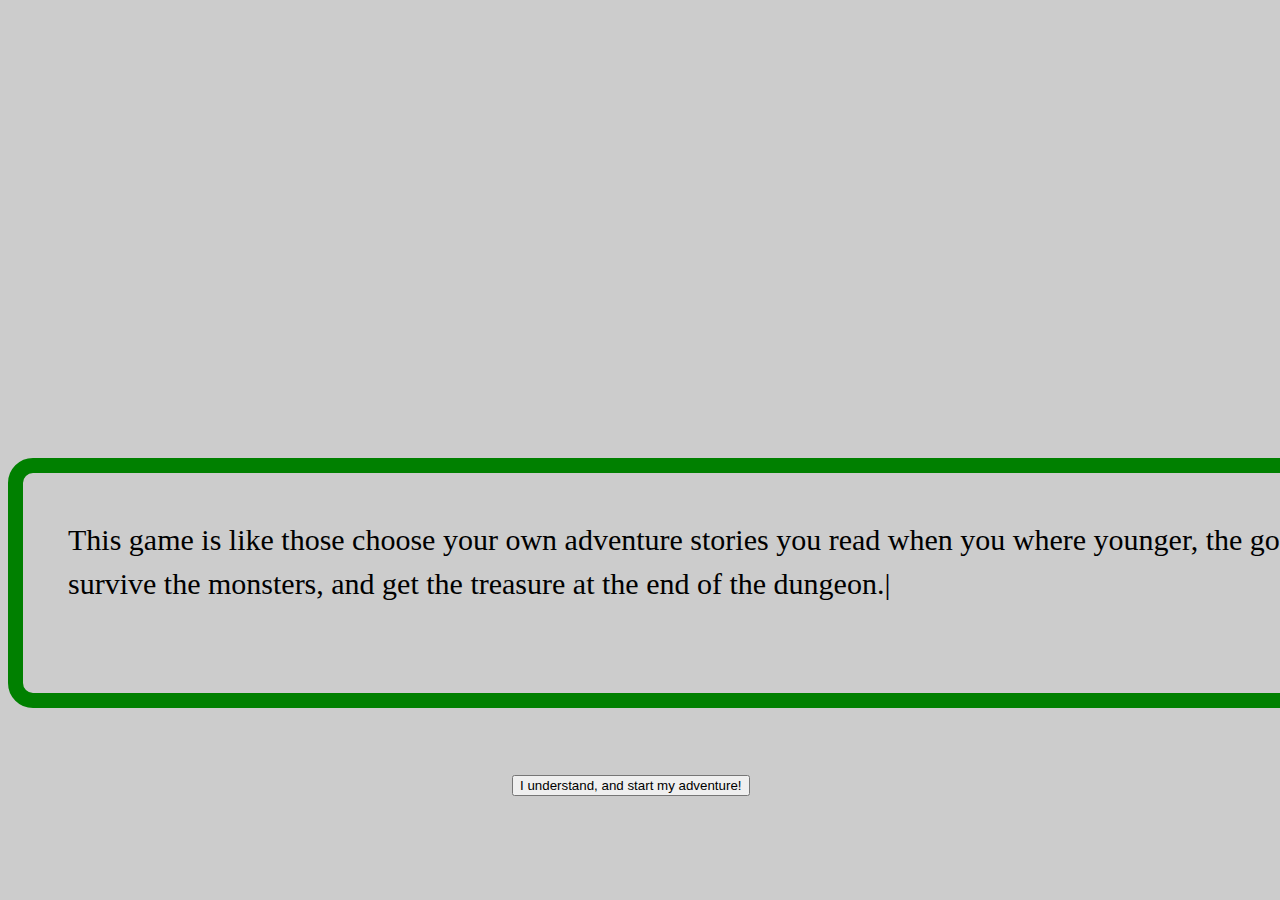
<file: index.html>
<!DOCTYPE html>
<html>
<head>
  <meta charset="utf-8">
  <meta name="viewport" content="width=device-width">
    <link rel="stylesheet" type="text/css" href="style.css" />
    <title>My Webpage</title>
</head>
<body>
    <div id ='rcorners2'> 
    
            <p>This game is like those choose your own adventure stories you read when you where younger, the goal is simple.</p>
        
            <p>survive the monsters, and get the treasure at the end of the dungeon.<span>|</span></p>
    </div>
    
    
    <button type="button" id='nextPage'>I understand, and start my adventure!</button>
    
    <script type='text/javascript' src='dynamic.js'></script>
</body>
</html>
</file>
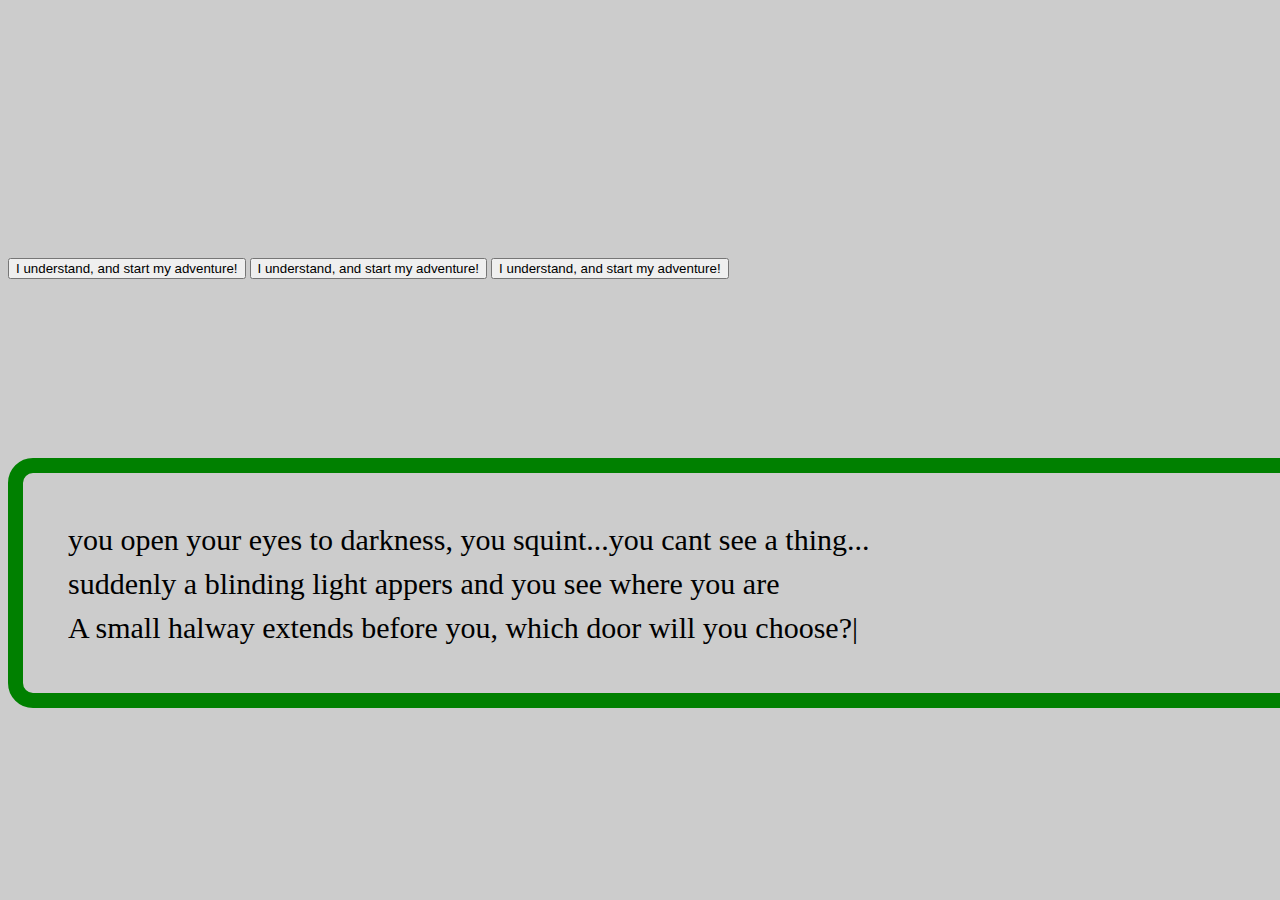
<file: page2.html>
<!DOCTYPE html>
<html>
<head>
  <meta charset="utf-8">
  <meta name="viewport" content="width=device-width">
    <link rel="stylesheet" type="text/css" href="choice.css" />
    <title>My Webpage</title>
</head>
        <body>
    
    
    <div id ='rcorners2'> 
    
        <div class= 'Paragraph'>
                <p id='FirstSen'>you open your eyes to darkness, you squint...you cant see a thing...</p>
              
            <p>suddenly a blinding light appers and you see where you are</p>
        
                <p>A small halway extends before you, which door will you choose?<span>|</span> </p>
        </div>
    
    </div>
    
    
                <button type="button" id='ChangeWar'>I understand, and start my adventure!</button>
                <button type="button" id='changeMage'>I understand, and start my adventure!</button>
                <button type="button" id='changeMonk'>I understand, and start my adventure!</button>
    
        <script type='text/javascript' src='dynamic.js'></script>
    </body>
</html>
</file>
<file: style.css>
#rcorners2 {
    border-radius: 25px;
    border: 15px solid green;
    padding: 35px;
    width: 1390px;
    height: 150px;
    position: relative;
    top: 450px;
    bottom: 1500;
    
}

p{
    color: black; 
    font-family: "TimesNewRoman";
    font-size: 30px;
    margin: 10px 0 0 10px;
    white-space: nowrap;
    overflow: hidden;
    width: 67em;
    animation: type 4s steps(60, end); 
    position: relative;
    top:5px;    
    bottom: 1500;
}

@keyframes type{ 
  from { width: 0; } 
} 

p:nth-child(2){
  animation: type2 8s steps(60, end);
}

@keyframes type2{     
  0%{width: 0;}
  50%{width: 0;}
  100%{ width: 100; } 
} 

span{
  animation: blink 1s infinite;
}

@keyframes blink{
  to{opacity: .0;}
}

body{
    background-image: url('http://i.imgur.com/W7xQP3p.png');
    background-color: #cccccc;
    background-repeat: no-repeat;
    background-attachment: fixed;
    background-size: 1500px 450px; 
}



#nextPage{
   position: absolute;
    top: 85%;
    left: 40%;
    margin: 10px;

    margin-left: auto;
    margin-right: auto;
}
</file>
<file: choice.css>
#rcorners2 {
    border-radius: 25px;
    border: 15px solid green;
    padding: 35px;
    width: 1250px;
    height: 150px;
    position: relative;
    top: 450px;
    bottom: 1500;
    
}

p{
    color: black; 
    font-family: "TimesNewRoman";
    font-size: 30px;
    margin: 10px 0 0 10px;
    white-space: nowrap;
    overflow: hidden;
    width: 67em;
    animation: type 4s steps(60, end); 
    position: relative;
    top:5px;    
    bottom: 1500;
}

@keyframes type{ 
  from { width: 0; } 
} 

p:nth-child(2){
  animation: type2 8s steps(60, end);
}

p:nth-child(3){
  animation: type2 12s steps(60, end);
}

@keyframes type2{     
  0%{width: 0;}
  50%{width: 0;}
  100%{ width: 100; } 
} 

span{
  animation: blink 1s infinite;
}

@keyframes blink{
  to{opacity: .0;}
}

body{
    background-image: url('http://i.imgur.com/W7xQP3p.png');
    background-color:#cccccc;
    background-repeat: no-repeat;
    background-attachment: fixed;
    background-size: 1350px 450px; 
}

#nextPageMage{
 position: absolute;
    top: 95%;
    left: 40%;
    margin: 10px;

    margin-left: auto;
    margin-right: auto;
}
#nextPageWar{
position: absolute;
    top: 95%;
    left: 10%;
    margin: 10px;

    margin-left: auto;
    margin-right: auto;
}
    
#nextPageMonk{
    position: absolute;
    top: 95%;
    left: 80%;
    margin: 10px;

    margin-left: auto;
    margin-right: auto;
    }
</file>
